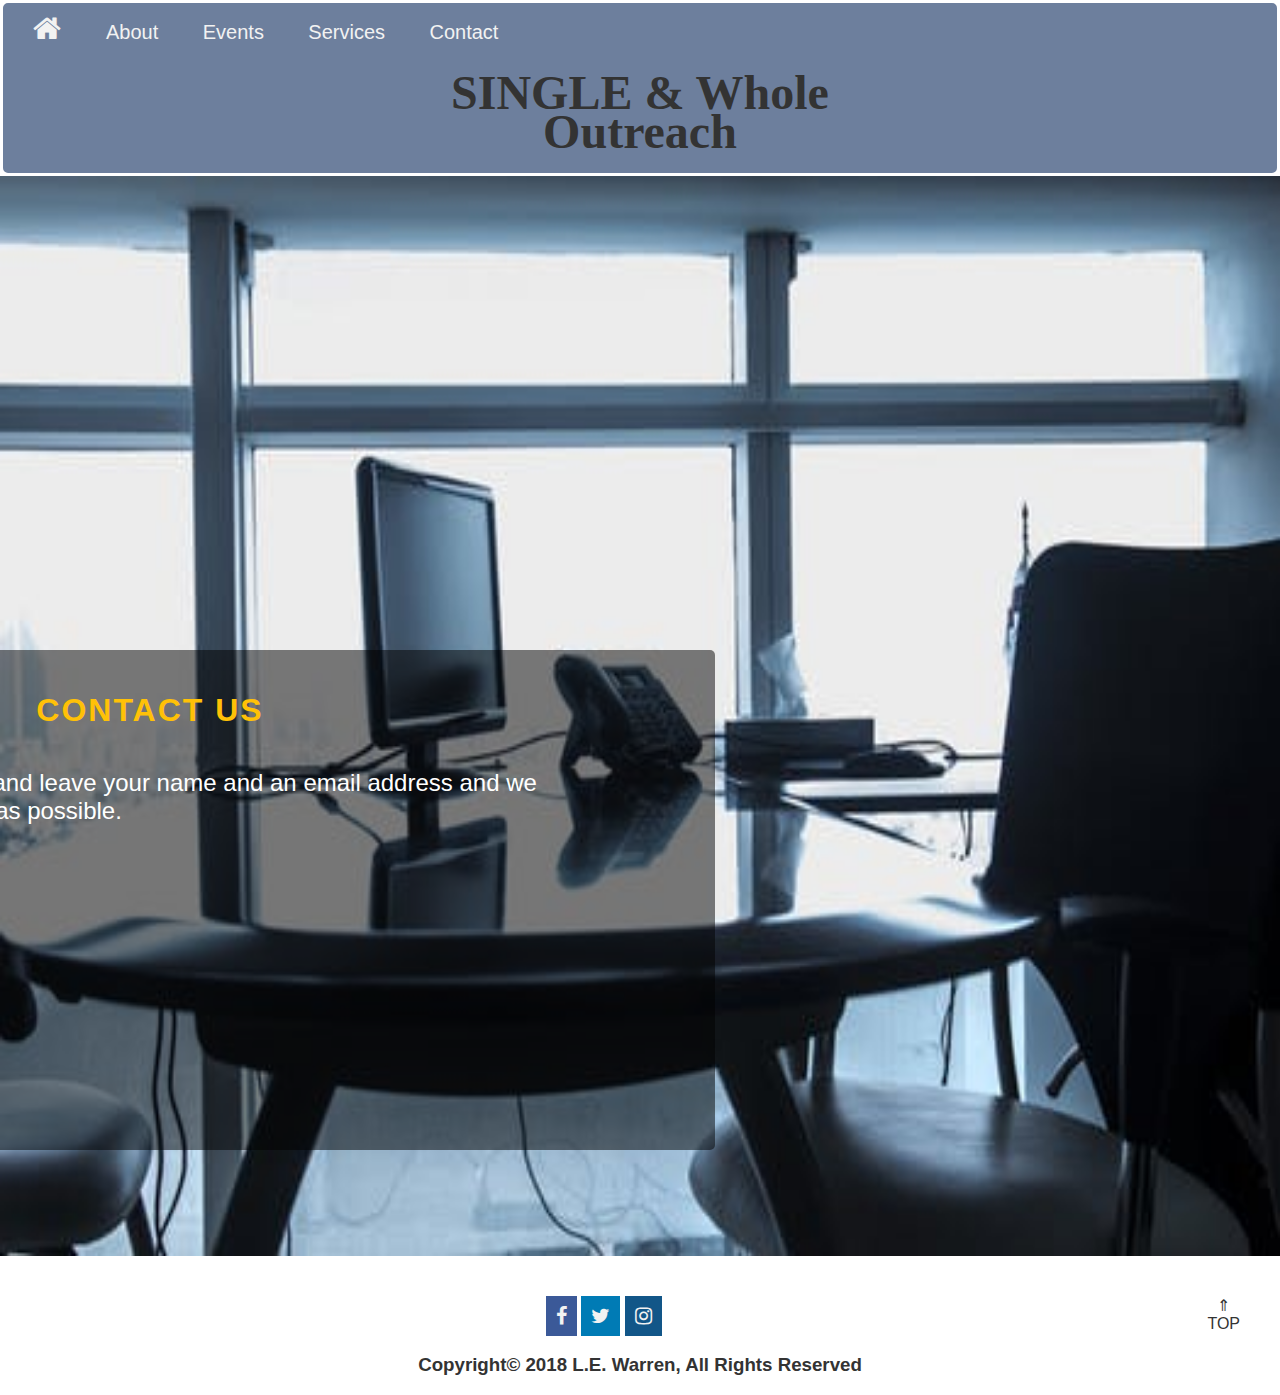
<file: contact.html>
<!DOCTYPE html>
<html lang="en">
<head>
<meta http-equiv="content-type" content="text/html;charset=utf-8">
<meta name="viewport" content="width-device-width, initial-scale=1.0">
<meta http-equiv="X-UA-Compatible" content="ie=edge">
<link href="https://fonts.googleapis.com/css?family=Work+Sans:300">
<link rel="stylesheet" href="https://cdnjs.cloudflare.com/ajax/libs/font-awesome/4.7.0/css/font-awesome.min.css">
<link rel="shortcut icon" type="image/png" href="nocolor.png"/>
<link href="style.css" rel="stylesheet" type="text/css">
<title>SINGLE & Whole Outreach</title>
</head>
<style>
.topnav{
	background-color:#6D7F9D;
	border:3px solid #ffffff; 
	border-radius:8px;
}
</style>

<body>
	<div class="topnav" id="myTopnav">
		<a href="index.html" class="active"><i class="fa fa-fw fa-home" style="font-size:1.5em;"></i></a>
		<a href="about.html">About</a>
		<a href="events.html">Events</a>
		<a href="services.html">Services</a>
		<a href="contact.html">Contact</a>
		<a href="javascript:void(0);" class="icon" onclick="myFunction()">
		<i class="fa fa-bars"></i>
		</a>
  
	<div class="rainbow-text">
		<h1 style="font-family:Lucida Calligraphy; line-height:0.8;"><font size="32"><center>SINGLE & Whole<br>Outreach</center></h1></font>
	</div>
		</div>

		<img src="officeview.jpeg" alt="Office View" class="bg-img">

	<div class="wrapper">
	
	<div class="contact-us">
		
	<div class="title">Contact Us</div>	
		<p>Please Inbox Facebook and leave your name and an email address and we will contact you as soon as possible.<br>Thank you</p>
	</div>
		</div>

	<div class="footer-container"><br><br>
													<div>   
		<a class="btn" href="#"><span>&uArr;</span><br>TOP</a>
	</div>

    <div class="fa-icon">		 
        <a href="https://www.facebook.com/singleandwholeoutreach" target="_blank" class="fa fa-facebook" ></a>
		<a href="https://twitter.com/loriwarren111" target="_blank" class="fa fa-twitter"></a>
		<a href="https://instagram.com/lori.warren11" target="_blank" class="fa fa-instagram"></a>
	</div>
        </div>
                            
    <div class="footer">
		<h3>Copyright&copy; 2018 L.E. Warren, All Rights Reserved</h3>
	</div>
	
	<script>
		function myFunction() {
		var x = document.getElementById("myTopnav");
		if (x.className === "topnav") {
        	x.className += " responsive";
		} else {
        	x.className = "topnav";
		}
		}
	</script>
								
</body>
</html>
</file>
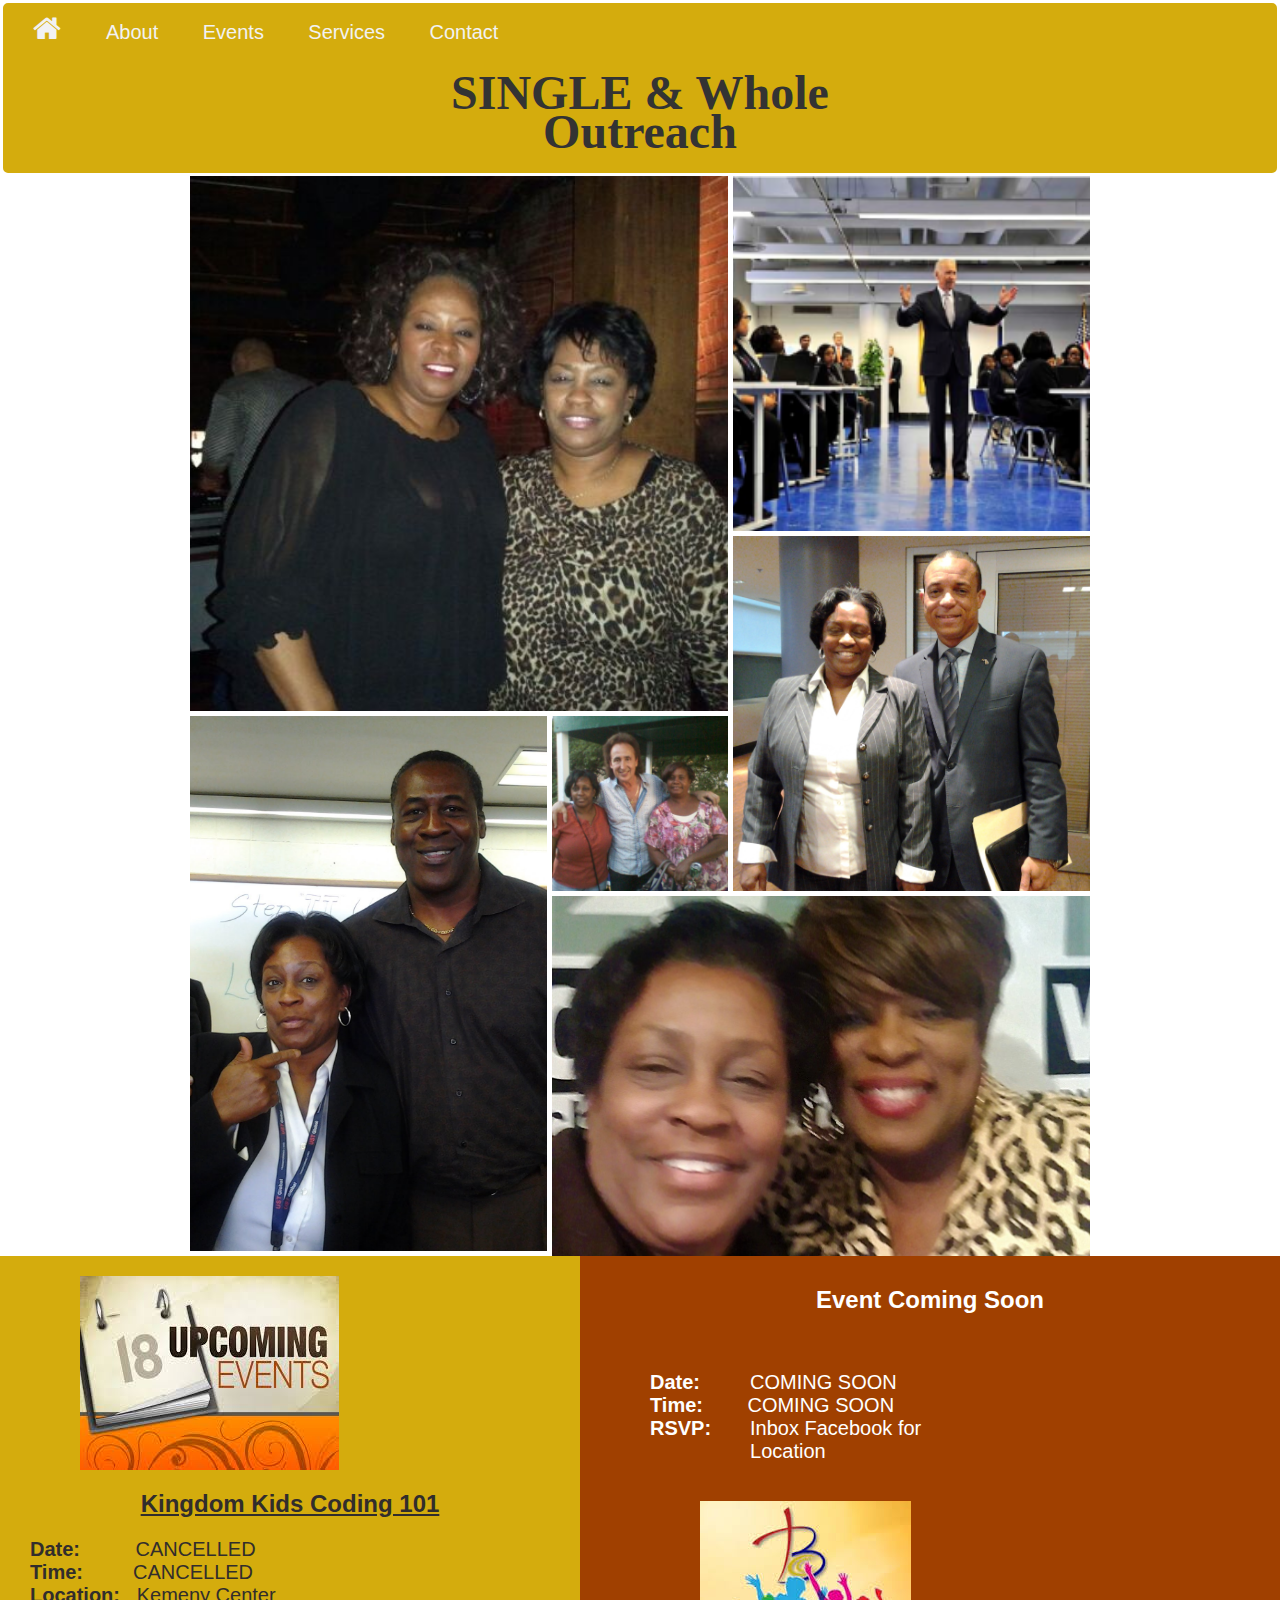
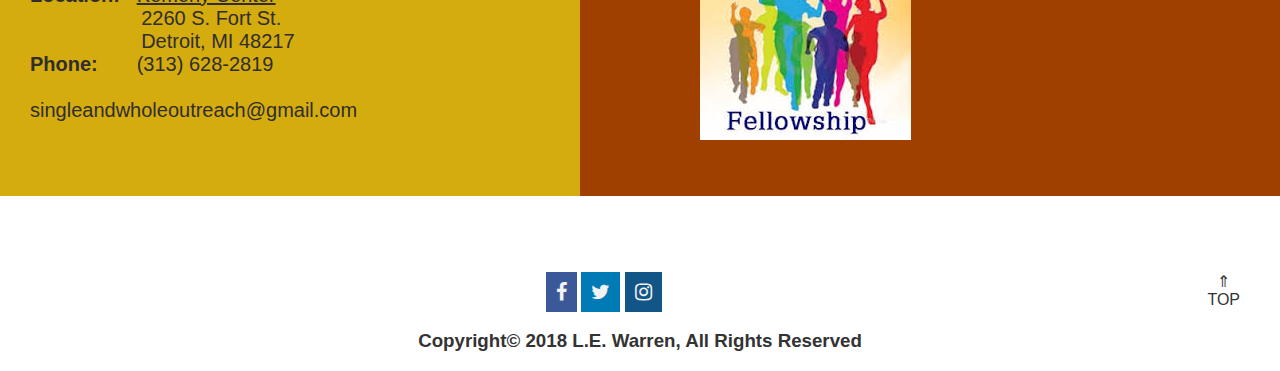
<file: events.html>
<!DOCTYPE html>
<html lang="en">
<head>
<meta charset="UTF-8">
<meta name="viewport" content="width-device-width, initial-scale=1.0">
<meta http-equiv="X-UA-Compatible" content="ie=edge">
<link href="https://fonts.googleapis.com/css?family=Work+Sans:300">
<link rel="stylesheet" href="https://cdnjs.cloudflare.com/ajax/libs/font-awesome/4.7.0/css/font-awesome.min.css">
<link rel="shortcut icon" type="image/png" href="nocolor.png"/>
<link href="style.css" rel="stylesheet" type="text/css">
<title>SINGLE & Whole Outreach</title>
</head>
<style>
.topnav{
	background-color:#D4AC0D;
	border:3px solid #ffffff; 
	border-radius:8px;
}
</style>

<body>	
	<div class="topnav" id="myTopnav">
		<a href="index.html" class="active"><i class="fa fa-fw fa-home" style="font-size:1.5em;"></i></a>
		<a href="about.html">About</a>
		<a href="events.html">Events</a>
		<a href="services.html">Services</a>
		<a href="contact.html">Contact</a>
		<a href="javascript:void(0);" class="icon" onclick="myFunction()">
		<i class="fa fa-bars"></i>
		</a>

	<div class="rainbow-text">
		<h1 style="font-family:Lucida Calligraphy; line-height:0.8;"><font size="32"><center>SINGLE & Whole<br>Outreach</center></h1></font>
	</div>
		</div>
		
	<div class= "grid">
		 <div class="box one"></div>
		 <div class="box two"></div>
		 <div class="box three"></div>
		 <div class="box four"></div>
		 <div class="box five"></div>
		 <div class="box six"></div>
	</div>
  
	<div class="event">
    	<div class="event1"><img src="upcomingevents3.jpg" alt="Mark Your Calendars">
		<h2><center><a href="https://lori0811.github.io/KingdomKids" target="_blank">Kingdom Kids Coding 101</a></center></h2>
		<p><b>Date:</b>&nbsp&nbsp&nbsp&nbsp&nbsp&nbsp&nbsp&nbsp&nbsp&nbspCANCELLED<br>
		<b>Time:</b>&nbsp&nbsp&nbsp&nbsp&nbsp&nbsp&nbsp&nbsp&nbspCANCELLED<br>
		<b>Location:&nbsp&nbsp&nbsp</b><a href="https://detroitmi.gov/recreation" target="_blank">Kemeny Center</a><br>
		&nbsp&nbsp&nbsp&nbsp&nbsp&nbsp&nbsp&nbsp&nbsp&nbsp&nbsp&nbsp&nbsp&nbsp&nbsp&nbsp&nbsp&nbsp&nbsp&nbsp2260 S. Fort St.<br>
		&nbsp&nbsp&nbsp&nbsp&nbsp&nbsp&nbsp&nbsp&nbsp&nbsp&nbsp&nbsp&nbsp&nbsp&nbsp&nbsp&nbsp&nbsp&nbsp&nbspDetroit, MI 48217<br>
		<b>Phone:</b>&nbsp&nbsp&nbsp&nbsp&nbsp&nbsp&nbsp(313) 628-2819<br><br>
		singleandwholeoutreach@gmail.com</p>
	</div>

	<div class="event2">
		<h2><center>Event Coming Soon</a></center></h2><br>
		<p><b>Date:</b>&nbsp&nbsp&nbsp&nbsp&nbsp&nbsp&nbsp&nbsp&nbspCOMING SOON<br>
		<b>Time:</b>&nbsp&nbsp&nbsp&nbsp&nbsp&nbsp&nbsp&nbspCOMING SOON<br>
		<b>RSVP:</b>&nbsp&nbsp&nbsp&nbsp&nbsp&nbsp&nbspInbox Facebook for<br>
		&nbsp&nbsp&nbsp&nbsp&nbsp&nbsp&nbsp&nbsp&nbsp&nbsp&nbsp&nbsp&nbsp&nbsp&nbsp&nbsp&nbsp&nbspLocation</p><br>
		<img src="fellowship.jpg" alt="Fellowship">
	</div>
		</div>
  
	<div class="footer-container"><br><br>
	
    	<div>   
        	<a class="btn" href="#"><span>&uArr;</span><br>TOP</a>
	</div>
                        
						
    	<div class="fa-icon">				 
        	<a href="https://www.facebook.com/singleandwholeoutreach" target="_blank" class="fa fa-facebook" ></a>
		<a href="https://twitter.com/loriwarren111" target="_blank" class="fa fa-twitter"></a>
		<a href="https://instagram.com/lori.warren11" target="_blank" class="fa fa-instagram"></a>
	</div>
        	</div>
								
    	<div class="footer">
	    <h3>Copyright&copy; 2018 L.E. Warren, All Rights Reserved</h3>
	</div>
		
	<script>
	function myFunction() {
    	var x = document.getElementById("myTopnav");
    	if (x.className === "topnav") {
        x.className += " responsive";
    	} else {
        x.className = "topnav";
    	}
	}
	</script>
		
</body>
</html>
</file>
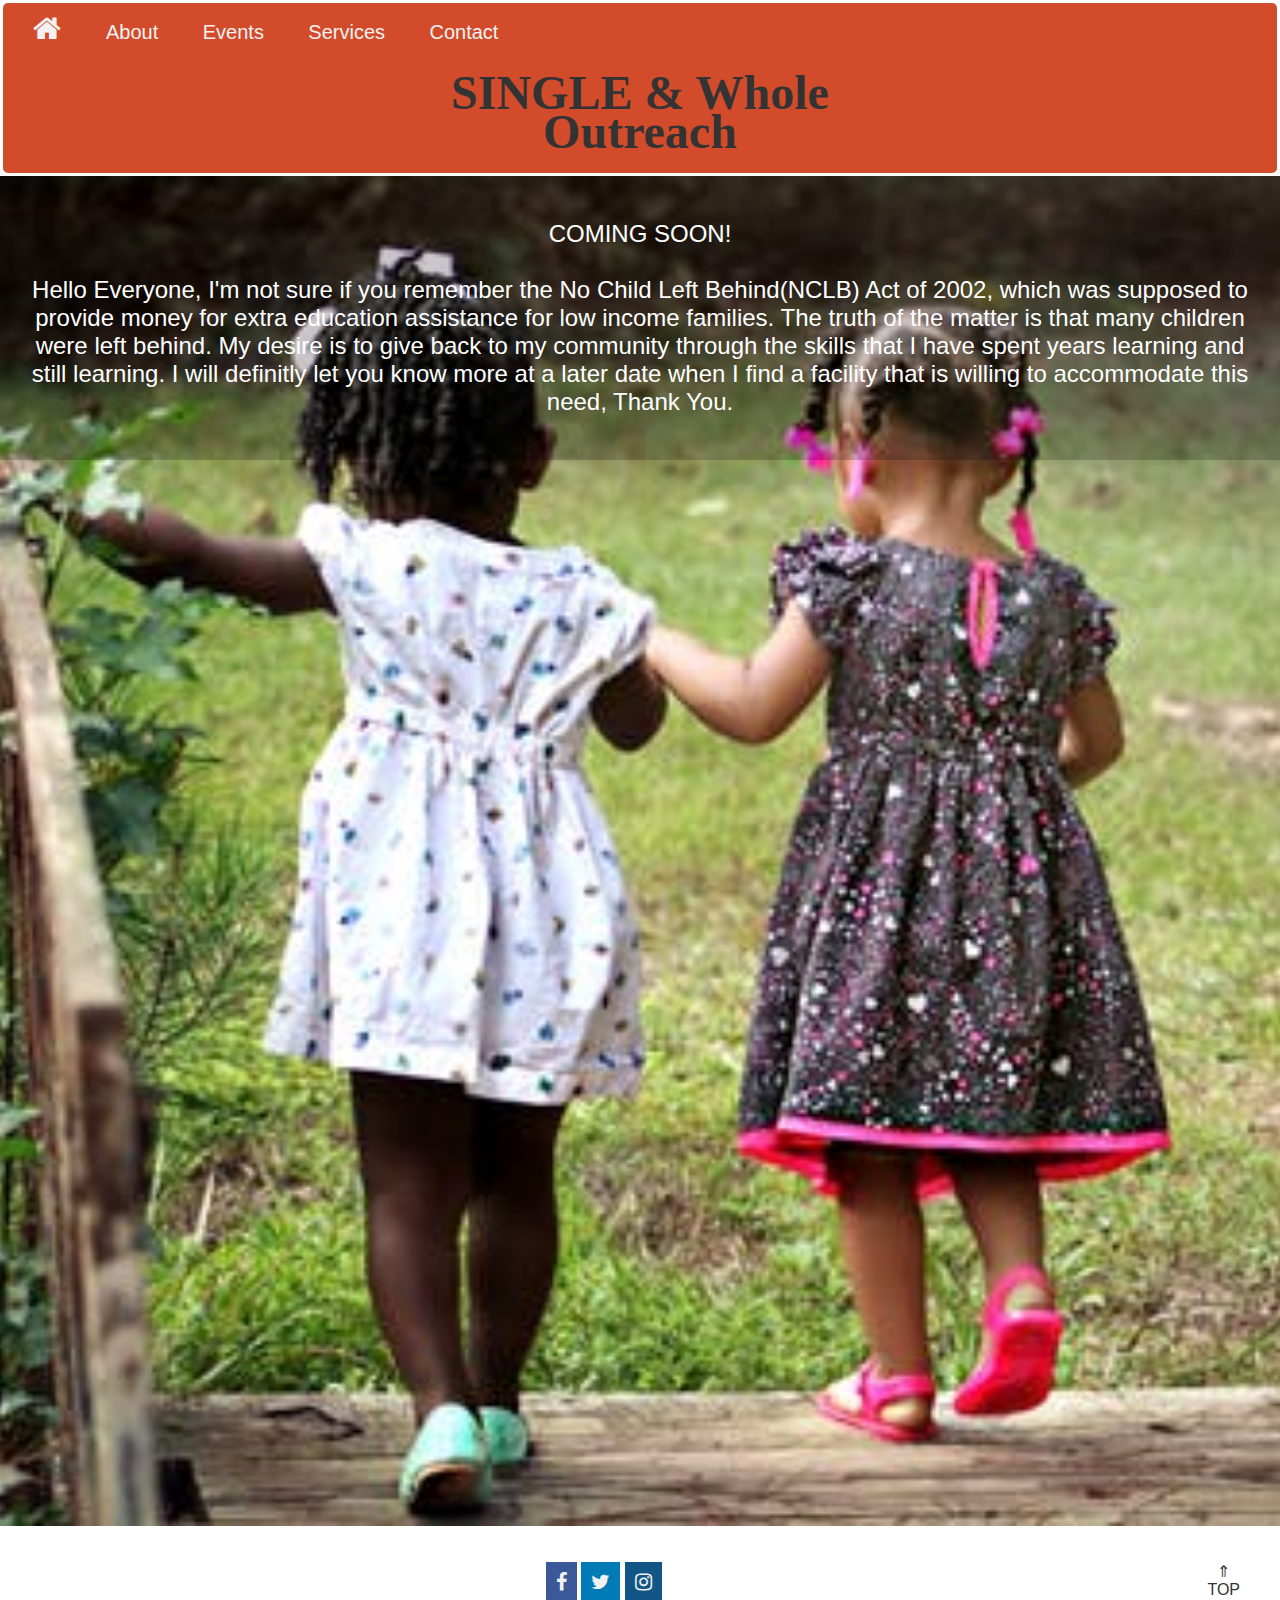
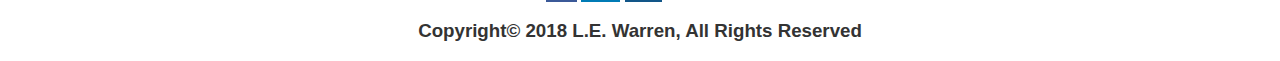
<file: services.html>
<!DOCTYPE html>
<html lang="en">
<head>
<meta charset="UTF-8">
<meta name="viewport" content="width-device-width, initial-scale=1.0">
<meta http-equiv="X-UA-Compatible" content="ie=edge">
<link href="https://fonts.googleapis.com/css?family=Work+Sans:300">
<link rel="stylesheet" href="https://cdnjs.cloudflare.com/ajax/libs/font-awesome/4.7.0/css/font-awesome.min.css">
<link rel="shortcut icon" type="image/png" href="nocolor.png"/>
<link href="style.css" rel="stylesheet" type="text/css">
<title>SINGLE & Whole Outreach</title>
</head>
<style>
.topnav{
	background-color:#D24B2A;
	border:3px solid #ffffff; 
	border-radius:8px;
}
</style>

<body>
	<div class="topnav" id="myTopnav">
		<a href="index.html" class="active"><i class="fa fa-fw fa-home" style="font-size:1.5em;"></i></a>
		<a href="about.html">About</a>
		<a href="events.html">Events</a>
		<a href="services.html">Services</a>
		<a href="contact.html">Contact</a>
		<a href="javascript:void(0);" class="icon" onclick="myFunction()">
		<i class="fa fa-bars"></i>
		</a>
  
	<div class="rainbow-text">
		<h1 style="font-family:Lucida Calligraphy; line-height:0.8;"><font size="32"><center>SINGLE & Whole<br>Outreach</center></h1></font>
	</div>
		</div>

	<div class="serve">
		
	<div class="serving">
		<p>COMING SOON!<br><br>
		Hello Everyone, I'm not sure if you remember the No Child Left Behind(NCLB) Act of 2002, which was supposed to provide money for extra education assistance for low income families. The truth of the matter is that many children were left behind. My desire is to give back to my community through the skills that I have spent years learning and still learning. I will definitly let you know more at a later date when I find a facility that is willing to accommodate this need, Thank You.</p>
	</div>
		</div>

	<div class="footer-container"><br><br>
													<div>   
        <a class="btn" href="#"><span>&uArr;</span><br>TOP</a>
	</div>                
						
    <div class="fa-icon">		 
        <a href="https://www.facebook.com/singleandwholeoutreach" target="_blank" class="fa fa-facebook" ></a>
		<a href="https://twitter.com/loriwarren111" target="_blank" class="fa fa-twitter"></a>
		<a href="https://instagram.com/lori.warren11" target="_blank" class="fa fa-instagram"></a>
	</div>
        </div>
                            
	<div class="footer">
		<h3>Copyright&copy; 2018 L.E. Warren, All Rights Reserved</h3>
	</div>
	
	<script>
		function myFunction() {
		var x = document.getElementById("myTopnav");
		if (x.className === "topnav") {
        	x.className += " responsive";
		} else {
        	x.className = "topnav";
		}
		}
	</script>
		
</body>
</html>
</file>
<file: style.css>
*{
	box-sizing: border-box;
}
body{
	margin:0;
	font-family:'Segoe UI', Arial, Helvetica, Tahoma, Geneva, Verdana, sans-serif;
	color:#333;
	overflow-x:hidden;
}
.v-header{
	height:100vh;
	display:flex;
	align-items:center;
	color:#fff;
}
.container{
	max-width:960px;
	padding-left:1rem;
	padding-right:1rem;
	margin:auto;
	text-align:center;
}
.fullscreen-video-wrap{
	position:absolute;
	top:0;
	left:0;
	width:100%;
	height:100vh;
	overflow:hidden;
}
.fullscreen-video-wrap video{
	min-width:100%;
	min-height:100%;
}
.topnav {
	background-color: transparent;
}
.topnav a {
  	color: #f2f2f2;
  	text-align: center;
  	padding: 20px;
  	text-decoration: none;
  	font-size: 20px;
}
.fa{
	color:#f2f2f2;
}
.topnav a:hover {
  	color: #1B4F72;
}
.fa:hover {
  	color: #1B4F72;
}
.topnav .icon {
  	display: none;
}
@media screen and (max-width: 600px) {
  .topnav a:not(:first-child) {display: none;}
  .topnav a.icon {
    	float: right;
    	display: block;
  }
}
@media screen and (max-width: 600px) {
  .topnav.responsive {position: relative;}
  .topnav.responsive .icon {
    	position: absolute;
    	right: 0;
    	top: 0;
  }
  .topnav.responsive a {
    	float: none;
    	display: block;
    	text-align: left;
  }
}
.header-overlay{
	height:100vh;
	width:100vw;
	position:absolute;
	top:0;
	left:0;
	background:#225470;
	z-index:1;
	opacity:0.25;
}
.header-content{
	z-index:2;
}
.header-content h1{
	padding-top:100px;
	font-size:3em; 
	line-height: 0.8; 
}
@keyframes rainbow-text {
  0% {
    color: #e87d7d;
  }
  2% {
    color: #e88a7d;
  }
  4% {
    color: #e8977d;
  }
  6% {
    color: #e8a47d;
  }
  8% {
    color: #e8b07d;
  }
  10% {
    color: #e8bd7d;
  }
  12% {
    color: #e8ca7d;
  }
  14% {
    color: #e8d77d;
	 }
  16% {
    color: #e8e47d;
  }
  18% {
    color: #dfe87d;
  }
  20% {
    color: #d3e87d;
  }
  22% {
    color: #c6e87d;
  }
  24% {
    color: #b9e87d;
  }
  26% {
    color: #ace87d;
  }
  28% {
    color: #9fe87d;
  }
  30% {
    color: #92e87d;
	 }
  32% {
    color: #86e87d;
  }
  34% {
    color: #7de881;
  }
  36% {
    color: #7de88e;
  }
  38% {
    color: #7de89b;
  }
  40% {
    color: #7de8a8;
  }
  42% {
    color: #7de8b5;
  }
  44% {
    color: #7de8c1;
  }
  46% {
    color: #7de8ce;
  }
  48% {
    color: #7de8db;
  }
  50% {
    color: #7de8e8;
  }
  52% {
    color: #7ddbe8;
  }
  54% {
    color: #7dcee8;
  }
  56% {
    color: #7dc1e8;
	 }
  58% {
    color: #7db5e8;
  }
  60% {
    color: #7da8e8;
  }
  62% {
    color: #7d9be8;
  }
  64% {
    color: #7d8ee8;
  }
  66% {
    color: #7d81e8;
  }
  68% {
    color: #867de8;
  }
  70% {
    color: #927de8;
  }
  72% {
    color: #9f7de8;
  }
  74% {
    color: #ac7de8;
  }
  76% {
    color: #b97de8;
  }
  78% {
    color: #c67de8;
  }
  80% {
    color: #d37de8;
  }
  82% {
    color: #df7de8;
  }
  84% {
    color: #e87de4;
  }
  86% {
    color: #e87dd7;
  }
  88% {
    color: #e87dca;
  }
  90% {
    color: #e87dbd;
  }
  92% {
    color: #e87db0;
  }
  94% {
    color: #e87da4;
  }
  96% {
    color: #e87d97;
  }
  98% {
    color: #e87d8a;
  }
  100% {
    color: #e87d7d;
  }
}
.rainbow-text {
  	animation: rainbow-text 2s infinite;
}
.main-text{
	color: #ffffff;
	padding-bottom:200px;
}
.main-text p{
	font-size:1em;
}
.btn1{
	background:transparent;
	color:#ffffff;
	font-size:1.25em;
	text-align:center;
	text-transform:uppercase;
	font-weight:bold;
	border-radius:5px;
	cursor:pointer;
	letter-spacing:2px;
	text-decoration: none;
}
.btn1:hover{
	color:red;
}
.section-a{
	font-size:1.25em;
	text-align:center;
}
.section-a p{
	padding-top:10px;
	padding-bottom:10px;
	color:#000000;
	font-size:1.25em;
	text-align:center;
}
.section-b{
	padding-top:10px;
	padding-bottom:10px;
	background:#154360;
	color:#fff;
	font-size:1.25em;
	text-align:center;
}
@media(max-width:960px){
	.container{
	padding-right:3rem;
	padding-left:3rem;
	}
}
.layout{
	padding-right:10px;
	padding-left:10px;
	display: table;
        height: 520px;
	background-color:#4D769C;
	color:#ffffff;
	font-family:tahoma;
}
.layout1 p{
	text-indent:2em;
	font-size:2em;
}
.layout2 p{
	text-indent:2em;
	font-size:2em;
}
.layout3 p{
	text-indent:2em;
	font-size:2em;
}
.layout h3{
	text-align:center;
	font-size:2em;
}
.img-hello{
	text-align:center;
}
.ribbon {
   	position: relative;
   	top: 130px;
   	right: -540px;
}
.title-bar{
	max-width:100%;
	height:225px;
	background-color:#ffffff;
}
.title-bar h1{
	padding-left:75px;
	font-family:Lucida Calligraphy;
	color:#5DADE2;
}
.title-bar h2{
	padding-left:200px;
	color: #F7DC6F;
}
.title-bar img{
	
	padding-bottom:50px;
	padding-left:250px;
	height:5em;
}
.title-bar::after {
    	content: "";
    	clear: both;
    	display: table;
}
.img1{
	max-width:100%;
    	height:auto;
}
.grid{
	display:grid;
	background-color:#ffffff;
	width:900px;
	max-width:100%;
	height:120vh;
	margin:auto;
	grid-gap:5px;
	grid-template-colums:repeat(5, 1fr);
	grid-template-rows:repeat(6, 1fr);
}
.box{
	background-color:#2ad8f2;
	background-size:cover;
	background-position:center;
	background-repeat:no-repeat;
}
.box.one{
	grid-column:span 3;
	grid-row:span 3;
	background-image:url(1.jpeg);
}
.box.two{
	grid-column:span 2;
	grid-row:span 2;
	background-image:url(8.png);
}
.box.three{
	grid-column:1/span 2;
	grid-row:4/span 3;
	background-image:url(3.jpg);
}
.box.four{
	grid-column:3/span 1;
	grid-row:4/span 1;
	background-image:url(2.jpg);
}
.box.five{
	grid-column:4/span 2;
	grid-row:3/span 2;
	background-image:url(5.jpg);
}
.box.six{
	grid-column:span 3;
	grid-row:span 3;
	background-image:url(7.jpg);
}
.event{
	display:flex;
	display:-ms-flexbox;
	display:-webkit-flex;
	flex-direction: row;
	flex-wrap: wrap;
	margin-bottom:2.5em;
}
.event1{
	width:649px;
	height:540px;
	padding-top:20px;
	background-color:#D4AC0D;
	float:left;
	-webkit-flex:1;
    	-ms-flex:1;
    	flex:1;
    	overflow: hidden;
}
.event1 p{
	padding-left:30px;
	color:#312D2C;
	font-size:1.25em;
	-webkit-flex:1;
    	-ms-flex:1;
    	flex:1;
    	overflow: hidden;
}
.event1 a{
	color:#312D2C;
}
.event1 img{
	padding-left:80px;
	display:block;
    	max-width:100%;
    	height:auto;
    	width:auto;
    	overflow: hidden;
}
.event2{
	width:700px;
	height:540px;
	padding-top:10px;
	background-color:#A04000;
	color:#ffffff;
	float:right;
}
.event2 p{
	padding-left:70px;
	font-size:1.25em;
}
.event2 a{
	color:#ffffff;
}
.event2 img{
	padding-left:120px;
}
.net-img{
	width:100%;
	height:1000px;
}
.serve{
	background:url('kidswalk.jpeg');
	background-size:cover;
	background-position:center;
	background-repeat:no-repeat;
	width:100%;
	max-width:100%;
	height:150vh;
	margin:auto;
}
.serving {
	position:relative;
	width:100%;
    	text-align:center;
	margin-top:0;
    	background:rgba(0, 0, 0, 0.2);
    	color: #ffffff;
    	font-size:1em;
    	padding:20px;	
}
.bg-img{
	background-size: no-repeat top center;
	width:100%;
	height:120vh;
	font-size:16px;
	font-family:'Open Sans', sans-serif;
}
.wrapper{
	position:absolute;
	top:100%;
	left:150px;
	transform: translate(-50%, -50%);
}
.contact-us{
	width:100%;
	height:500px;
	background: rgba(0,0,0,0.5);
	padding:40px 150px;
	border-radius:5px;
}
.title{
	font-size:2em;
	line-height:1.25em;
	text-align:center;
	text-transform:uppercase;
	font-weight:900;
	letter-spacing:2px;
	color:#ffc107;
	padding-bottom:15px;
}
p{
	color:#ffffff;
	font-size:1.5em;
}
.btn-info{
	margin:auto;
	background:#ffc107;
	color:#ffecb3;
	font-size:1.25em;
	padding:20px 0;
	text-align:center;
	text-transform:uppercase;
	font-weight:bold;
	border-radius:5px;
	cursor:pointer;
	letter-spacing:2px;
}
.items #msg{
	height:150px;
}
@media screen and(max-width:750px){
	.input-fields{
	padding:0;
	}
}
.footer-container{
	text-align:center;
}
.address-box{
	text-align:center;
}
.address-box h2{
	padding-left:70px;
}
.address-box p{
	text-align:center;
	clear: both;
}
.fa-icon{
	text-align: center;
}
.fa{
	padding: 10px;
    	font-size: 20px;
    	text-decoration: none;	
}
.fa-facebook {
    	background: #3B5998;
}
.fa-twitter {
	background: #007bb5;
}
.fa-instagram {
	background: #125688;
}
.btn{
	background:transparent;
	color:#333;
	font-size:1em;
	float:right;
	padding-right:40px;
	text-decoration:none;
	text-align:center;
}
.btn:hover{
	color:red;
}
.footer{
	text-align:center;
}
</file>
